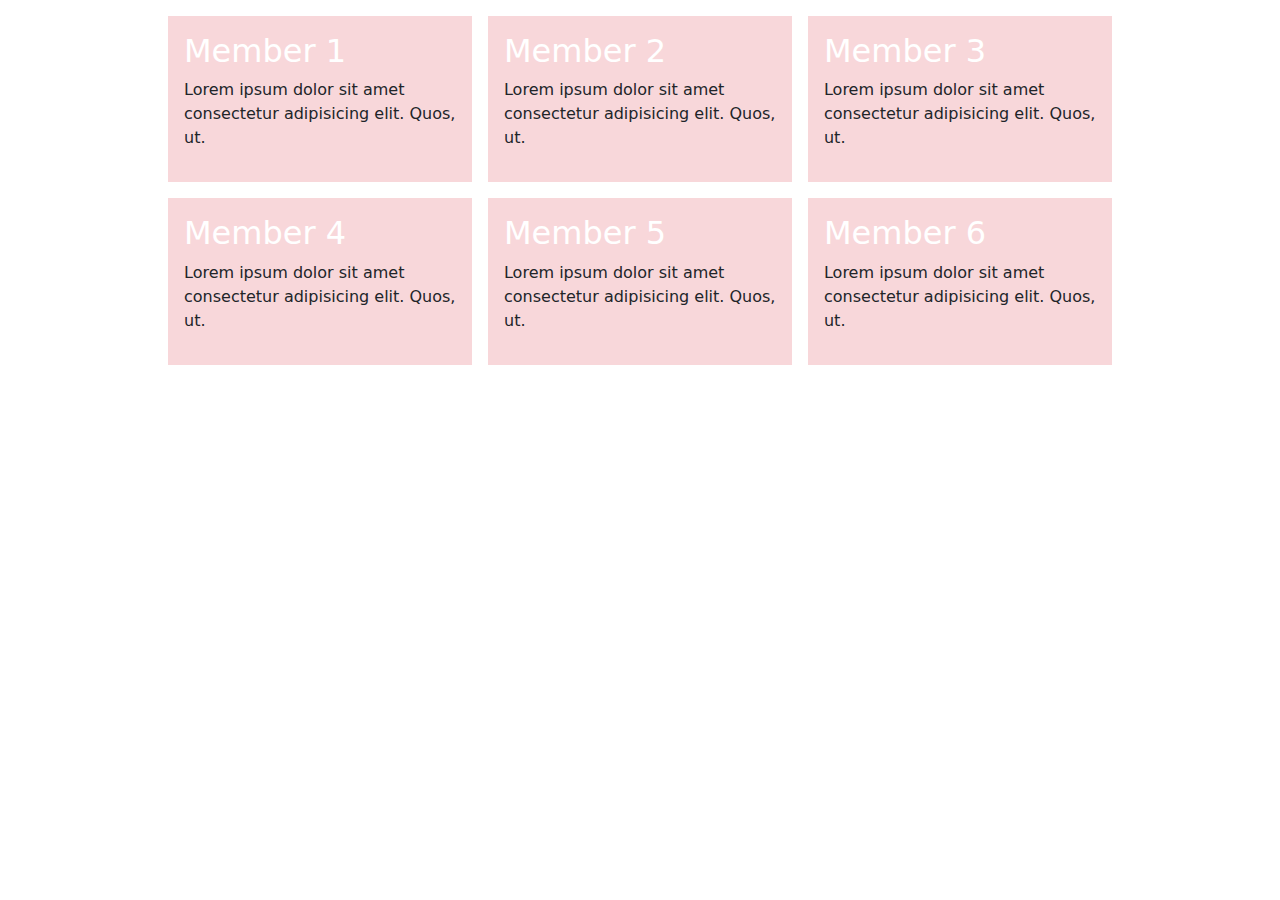
<file: Bootstrap/Index.html>
<!DOCTYPE html>
<html lang="en">

<head>
    <meta charset="UTF-8">

    <meta name="viewport" content="width=device-width, initial-scale=1.0">
    <title>Document</title>

    <link rel="stylesheet" href="CSS/Style.css">
    <link rel="stylesheet" href="CSS/bootstrap.min.css">
    <script src="JS/bootstrap.min.js"></script>

    <link rel="stylesheet" href="https://cdnjs.cloudflare.com/ajax/libs/font-awesome/6.6.0/css/all.min.css">

</head>

<body>
    <div class="parent row w-75 m-auto g-3">
        <div class="member  col-xl-4 col-lg-6 col-md-6">
            <div class="bg-danger-subtle p-3">
                <h2 class="text-white">Member 1</h2>
                <p>Lorem ipsum dolor sit amet consectetur adipisicing elit. Quos, ut.</p>
            </div>
        </div>
        <div class="member col-xl-4 col-lg-6 col-md-6">
            <div class="bg-danger-subtle  p-3">
                <h2 class="text-white">Member 2</h2>
                <p>Lorem ipsum dolor sit amet consectetur adipisicing elit. Quos, ut.</p>
            </div>
        </div>
        <div class="member col-xl-4 col-lg-6 col-md-6 ">
            <div class="bg-danger-subtle  p-3">
                <h2 class="text-white">Member 3</h2>
                <p>Lorem ipsum dolor sit amet consectetur adipisicing elit. Quos, ut.</p>
            </div>
        </div>
        <div class="member  col-xl-4 col-lg-6 col-md-6">
            <div class="bg-danger-subtle  p-3">
                <h2 class="text-white">Member 4</h2>
                <p>Lorem ipsum dolor sit amet consectetur adipisicing elit. Quos, ut.</p>
            </div>
        </div>
        <div class="member col-xl-4 col-lg-6 col-md-6">
            <div class="bg-danger-subtle  p-3">
                <h2 class="text-white">Member 5</h2>
                <p>Lorem ipsum dolor sit amet consectetur adipisicing elit. Quos, ut.</p>
            </div>
        </div>
        <div class="member  col-xl-4 col-lg-6 col-md-6">
            <div class="bg-danger-subtle  p-3">
                <h2 class="text-white">Member 6</h2>
                <p>Lorem ipsum dolor sit amet consectetur adipisicing elit. Quos, ut.</p>
            </div>
        </div>
    </div>

</body>


</html>
</file>
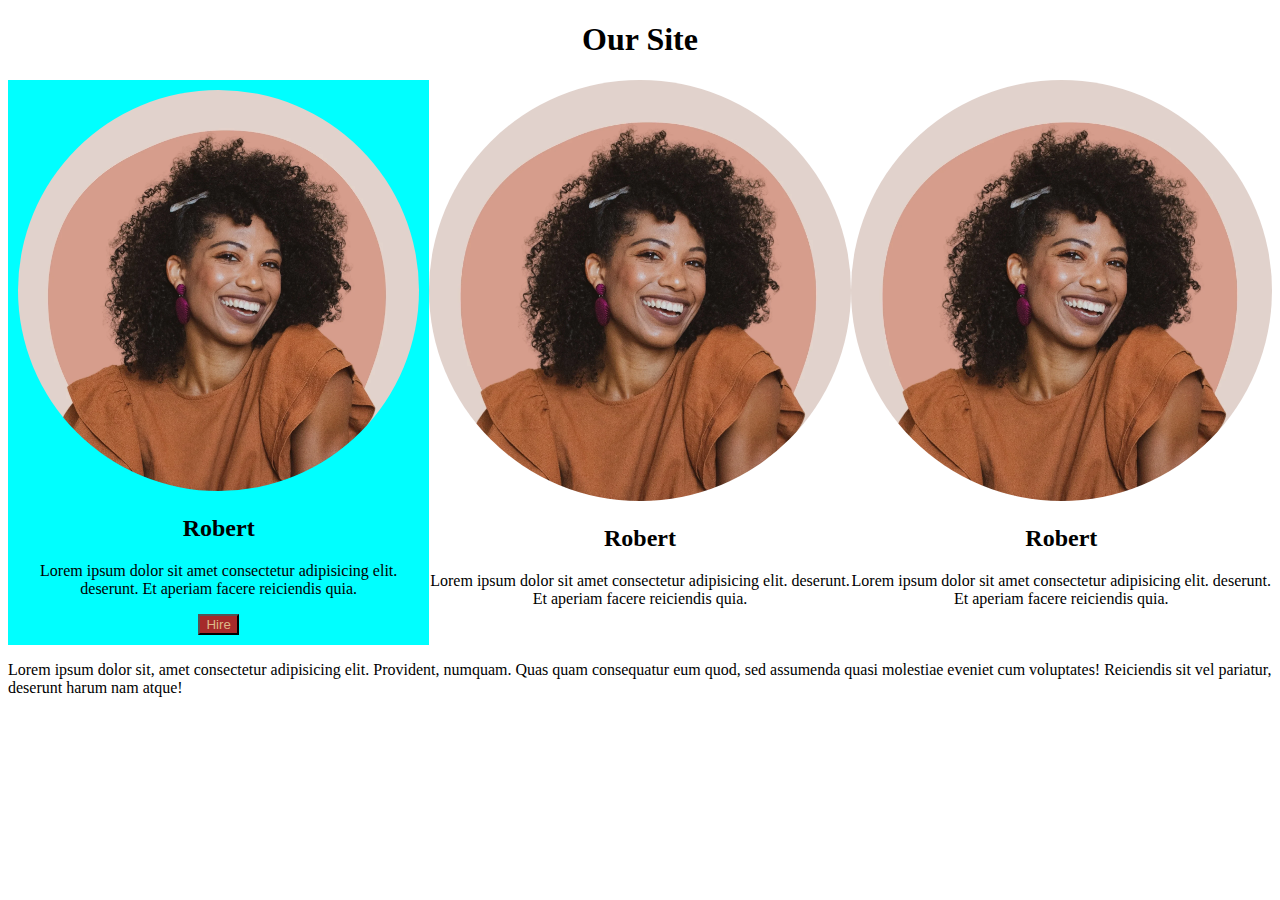
<file: CSS/Day4/Index.html>
<!DOCTYPE html>
<html lang="en">

<head>
    <meta charset="UTF-8">
    <meta name="viewport" content="width=device-width, initial-scale=1.0">
    <title>Document</title>
    <link rel="stylesheet" href="css/Style.css">
    <style></style>
</head>

<body>
    <!-- <h1 class="blue red">hello</h1> -->
    <!-- <div>
        Lorem ipsum dolor sit amet consectetur adipisicing elit. Doloremque architecto delectus inventore, aliquid odit
        perspiciatis maiores temporibus voluptate atque omnis magnam facilis, dicta a quos.

    </div> -->
    <!-- <div class="hamda">
        Lorem ipsum dolor sit amet consectetur adipisicing elit. Doloremque architecto delectus inventore, aliquid odit
        perspiciatis maiores temporibus voluptate atque omnis magnam facilis, dicta a quos.
        Lorem ipsum, dolor sit amet consectetur adipisicing elit. Reprehenderit rem eaque eius quasi nam accusamus
        maxime aperiam labore! Labore deserunt qui fugiat. Architecto, laboriosam voluptatibus nihil est, natus
        necessitatibus corrupti maiores pariatur soluta laborum repellendus sed in labore consequuntur quod. Est ipsum
        deleniti ab quia facere necessitatibus obcaecati laudantium facilis, maiores illum voluptate magni commodi autem
        earum maxime, ducimus dolores, libero minus? Vel dicta omnis provident nulla ipsa? Itaque, est. Saepe, fugiat
        nemo. Eveniet inventore, unde dolorum odit tempore maiores. Sint itaque consectetur quisquam tenetur alias est,
        asperiores ipsa minus, aperiam nam fuga doloremque earum quos perspiciatis, beatae dolorum veniam.
        <p>Lorem ipsum dolor sit amet consectetur adipisicing elit. Ut possimus maiores ipsa distinctio dicta
            perspiciatis
            ducimus corporis repellendus animi voluptatibus, quo impedit temporibus dolore quibusdam debitis?
            Perspiciatis
            error quasi totam.</p>
        <p>Lorem ipsum dolor sit amet consectetur adipisicing elit. Ut possimus maiores ipsa distinctio dicta
            perspiciatis
            ducimus corporis repellendus animi voluptatibus, quo impedit temporibus dolore quibusdam debitis?
            Perspiciatis
            error quasi totam.</p>
        <p>Lorem ipsum dolor sit amet consectetur adipisicing elit. Ut possimus maiores ipsa distinctio dicta
            perspiciatis
            ducimus corporis repellendus animi voluptatibus, quo impedit temporibus dolore quibusdam debitis?
            Perspiciatis
            error quasi totam.</p>
        <p>Lorem ipsum dolor sit amet consectetur adipisicing elit. Ut possimus maiores ipsa distinctio dicta
            perspiciatis
            ducimus corporis repellendus animi voluptatibus, quo impedit temporibus dolore quibusdam debitis?
            Perspiciatis
            error quasi totam.</p>
        <p>Lorem ipsum dolor sit amet consectetur adipisicing elit. Ut possimus maiores ipsa distinctio dicta
            perspiciatis
            ducimus corporis repellendus animi voluptatibus, quo impedit temporibus dolore quibusdam debitis?
            Perspiciatis
            error quasi totam.</p>
        <p>Lorem ipsum dolor sit amet consectetur adipisicing elit. Ut possimus maiores ipsa distinctio dicta
            perspiciatis
            ducimus corporis repellendus animi voluptatibus, quo impedit temporibus dolore quibusdam debitis?
            Perspiciatis
            error quasi totam.</p>
        <p>Lorem ipsum dolor sit amet consectetur adipisicing elit. Ut possimus maiores ipsa distinctio dicta
            perspiciatis
            ducimus corporis repellendus animi voluptatibus, quo impedit temporibus dolore quibusdam debitis?
            Perspiciatis
            error quasi totam.</p>
    </div> -->

    <!-- <div class="div2">
        <div class="div1"></div>
    </div> -->
    <!-- <div style=" margin: auto; background-color: brown;">
        hello
    </div> -->

    <h1>Our Site</h1>
    <div class="card" style="background-color: aqua;">
        <div style="padding: 10px;">
            <img src="IMGS/1600w-WAhofEY5L1U.webp" alt="">
            <h2>Robert</h2>
            <p>Lorem ipsum dolor sit amet consectetur adipisicing elit. deserunt.
                Et aperiam facere reiciendis quia.</p>
            <button style=" background-color: brown; color: burlywood;">Hire</button>
        </div>
    </div>
    <div class="card">
        <img src="IMGS/1600w-WAhofEY5L1U.webp" alt="">
        <h2>Robert</h2>
        <p>Lorem ipsum dolor sit amet consectetur adipisicing elit. deserunt.
            Et aperiam facere reiciendis quia.</p>
    </div>
    <div class="card">
        <img src="IMGS/1600w-WAhofEY5L1U.webp" alt="">
        <h2>Robert</h2>
        <p>Lorem ipsum dolor sit amet consectetur adipisicing elit. deserunt.
            Et aperiam facere reiciendis quia.</p>
    </div>
    <div class="clr"></div>
    <p>Lorem ipsum dolor sit, amet consectetur adipisicing elit. Provident, numquam. Quas quam consequatur eum quod, sed
        assumenda quasi molestiae eveniet cum voluptates! Reiciendis sit vel pariatur, deserunt harum nam atque!</p>
    <!-- 
    <div>helllooo</div>
    <div>helllooo</div>

    <div>helllooo</div>

    <div>helllooo</div> -->

    <!-- <div style="width: 100%;">
        <div>hello</div>
        <div>hello</div>
        <div>hello</div>

    </div> -->

    <div class="test"></div>
</body>

</html>
</file>
<file: Bootstrap/CSS/Style.css>
/* .w-90 {
  width: 90%;
display: grid;
} */
/* button {
  box-shadow: 2px 1px 15px 1px #888888;
} */
.card {
  width: 300px;
}
</file>
<file: CSS/Day4/css/Style.css>
.red{
    color:tomato
}
.blue{
    color:blue;
}
/* .hamda{ */
    /* width: 600px; */
    /* height: 1000px; */
    /* color: red; */
    /* background-color:rgba(200, 188, 10,0.5) ;
    background-image: url('../IMGS/Brown Minimalist Fashion Facebook Cover.png');
background-size: cover;
background-attachment: fixed; */
/* background-repeat: no-repeat;
background-position: 10px 20px; */
/* background: url(../IMGS/Brown\ Minimalist\ Fashion\ Facebook\ Cover.png) rgb(220, 100, 20) no-repeat; */
/* } */
/* .div1{
    width: 200px;
    height: 100px;
    background-color: tomato;
    margin:20px ;
    /* padding-top: 10px; */
    /* border-style:solid;
    border-width: 2px;
    border-color: cornflowerblue; */
    /* border:solid lightslategrey 2px; */

/* } */
/* .div2{
    width: 250px;
    height: 300px;
    background-color:gray;

}  */
  .card{
    /* padding: 10px; */
  /* background-color: gray; */
  float: left;
  width: 33.333%;
  text-align: center;
  
}
.clr{
    clear: both;
}
  /* div{
    background-color: red;
    width: 32.5%;
    height: 50px;
    display: inline-block;
  } */
   img{
    width: 100%;
    border-radius:50% ;
  -webkit-border-radius:50% ;
  -moz-border-radius:50% ;
  -ms-border-radius:50% ;
  -o-border-radius:50% ;
   }
   /* .www{
    width: 50px;
    height: 50px;
    background-color: aqua;
    margin: auto;
    color: aqua;
    text-align: center;
   } */
   h1{
    text-align: center;
    /* background-color: brown; */
    /* margin: auto; */
   }
   /* .test{
    background-color: brown;
    width: 100px;
    height: 100px;
    border-radius: 50%;
   
} */
/* .card ,p,div,h1{
    background-color:red;
} */
</file>
